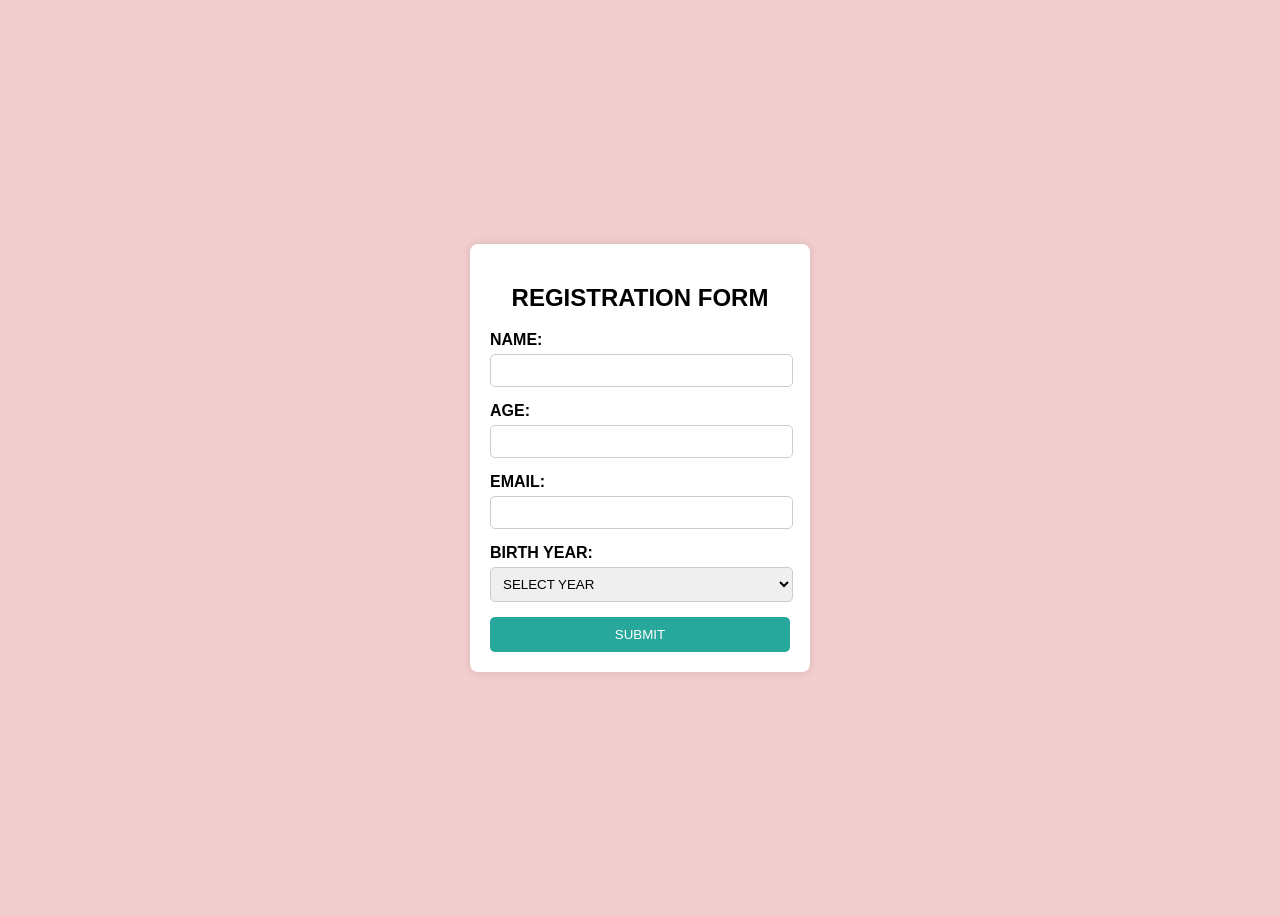
<file: index.html>
<!DOCTYPE html>
<html lang="en">
<head>
    <meta charset="UTF-8">
    <meta name="viewport" content="width=device-width, initial-scale=1.0">
    <title>Registration form</title>
    <link rel="stylesheet" href="style.css">
   
</head>
<body>
    <div class="container">
        <h2>REGISTRATION FORM</h2>
        <form id="registrationform">
            <label for="name">NAME: </label>
            <input type="text" id="name" required>

            <label for="age">AGE: </label>
            <input type="number" id="age" required>

            <label for="email">EMAIL: </label>
            <input type="email" id="email" required>

            <label for="birthyear">BIRTH YEAR: </label>
            <select id="birthyear" required>
                <option value="">SELECT YEAR</option>
            </select>

            <button type="submit">SUBMIT</button>
        </form>
    </div>
    <script src="script.js"></script>
</body>
</html>
</file>
<file: style.css>
body{
    font-family: Arial, Helvetica, sans-serif;
    background-color: #c736363f;
    display: flex;
    justify-content: center;
    align-items: center;
    height: 100vh;

}

.container{
    background: white;
    padding: 20px;
    border-radius: 8px;
    
    box-shadow: 0px 0px 10px rgba(0, 0, 0,0.1);
    width: 300px;

}

h2{
    text-align: center;
}

label{
    font-weight: bold;
}

input,select{
    width: 95%;
    padding: 8px;
    margin-top: 5px;
    margin-bottom: 15px;
    border:1px solid #ccc;
    border-radius: 5px;
   
}
select{
    width: 101% ;
}
button{
    width: 100%;
    padding:10px;
    background: #28a79c;
    color:white;
    border:none;
    border-radius: 5px;
    cursor: pointer;
}

button:hover{
    background: #165551;
}
</file>
